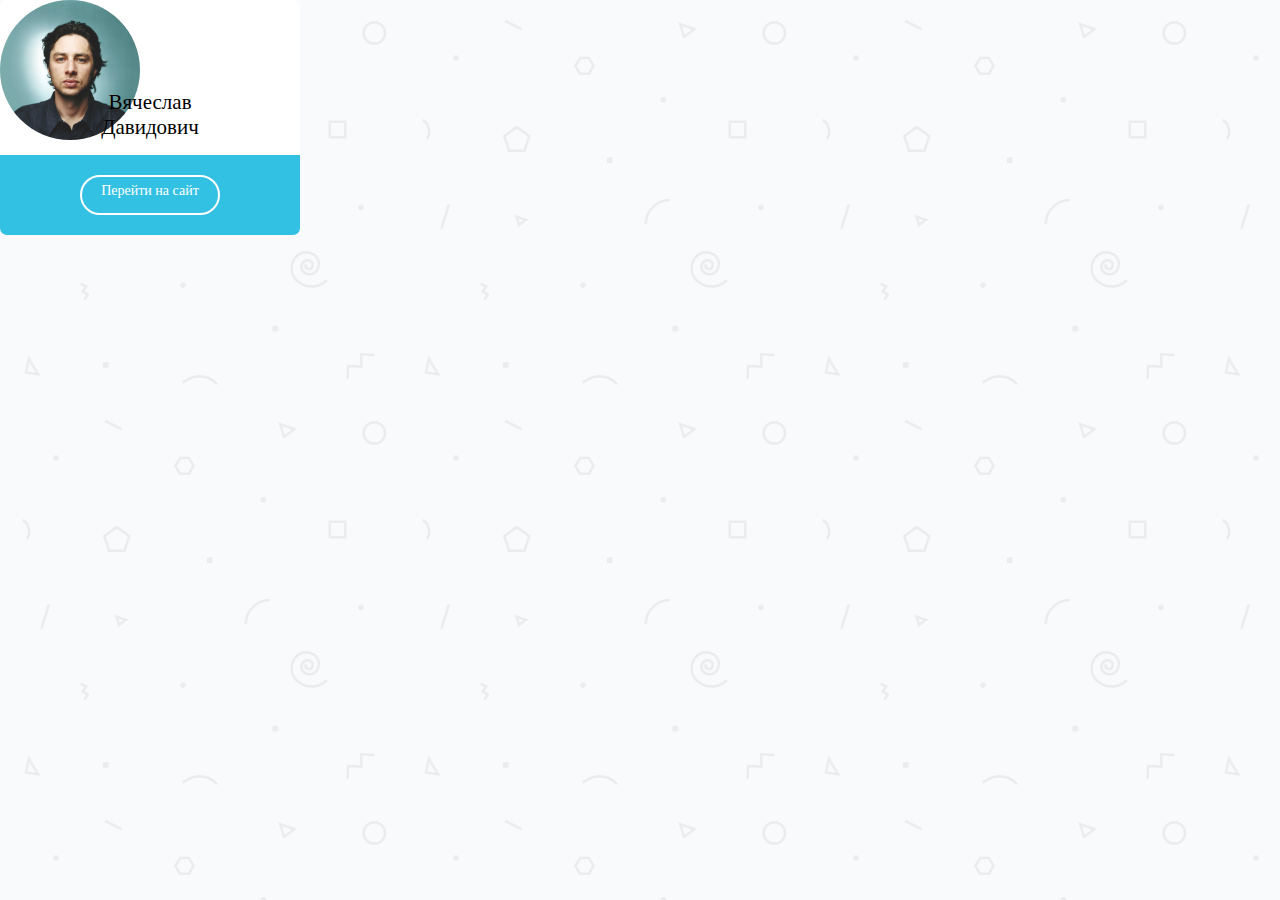
<file: firstpage.html>
<!DOCTYPE html>
<html lang="ru">
<head>
  <meta charset="UTF-8">
  <meta name="viewport" content="width=device-width, initial-scale=1.0">
  <meta http-equiv="X-UA-Compatible" content="ie=edge">
  <title>Document</title>
  <link rel="stylesheet" href="style.css">
</head>
<body>
  <div class="wrapper">
    <div class="container">
      <div class="block">
        <div class="block__top">
          <div class="block__img">
            <img class="block__pic" src="img/2.jpg" alt="Фото">
          </div>
          <div class="block__name">
            Вячеслав<br> Давидович
          </div>
        </div>
        <div class="block__bottom">
          <div class="block__button">
            <a href="#" class="button__link">
              Перейти на сайт
            </a>
          </div>
        </div>
      </div>
    </div>
  </div>
</body>
</html>
</file>
<file: style.css>
body{
  margin: 0;
  padding: 0;
  background: url(img/bg/geometry2.png) ;
}

*{
  -webkit-box-sizing: border-box;
  box-sizing: border-box;
}

.wrapper{
  min-height: 100%;
  position: absolute;
}

.container{
  margin: 0 auto;
}

.block{

}

.block__top{
  width: 300px;
  height: 155px;
  background: #ffffff;
  border-radius: 6px 6px 0 0;
  position: relative;
}

.block__pic{
  width: 140px;
  height: 140px;
  position: absolute;
  border-radius: 50%;
}

.block__name{
  font-size: 21px;
  color: 414141px;
  text-align: center;
  position: relative;
  top: 90px;
}

.block__bottom{
  width: 300px;
  height: 80px;
  background: #33c1e3;
  border-radius: 0 0 7px 7px;
  position: relative;
}

.block__button{
  border-radius: 25px;
  text-align: center;
  border: 2px solid #fff;
  position: relative;
  top: 20px;
  left: 50%;
  margin-left: -70px;
  width: 140px;
  height: 40px;
}

.button__link{
  line-height: 28px;
  font-size: 14px;
  color: #fff;
}

a{
  text-decoration: none;
}
</file>
